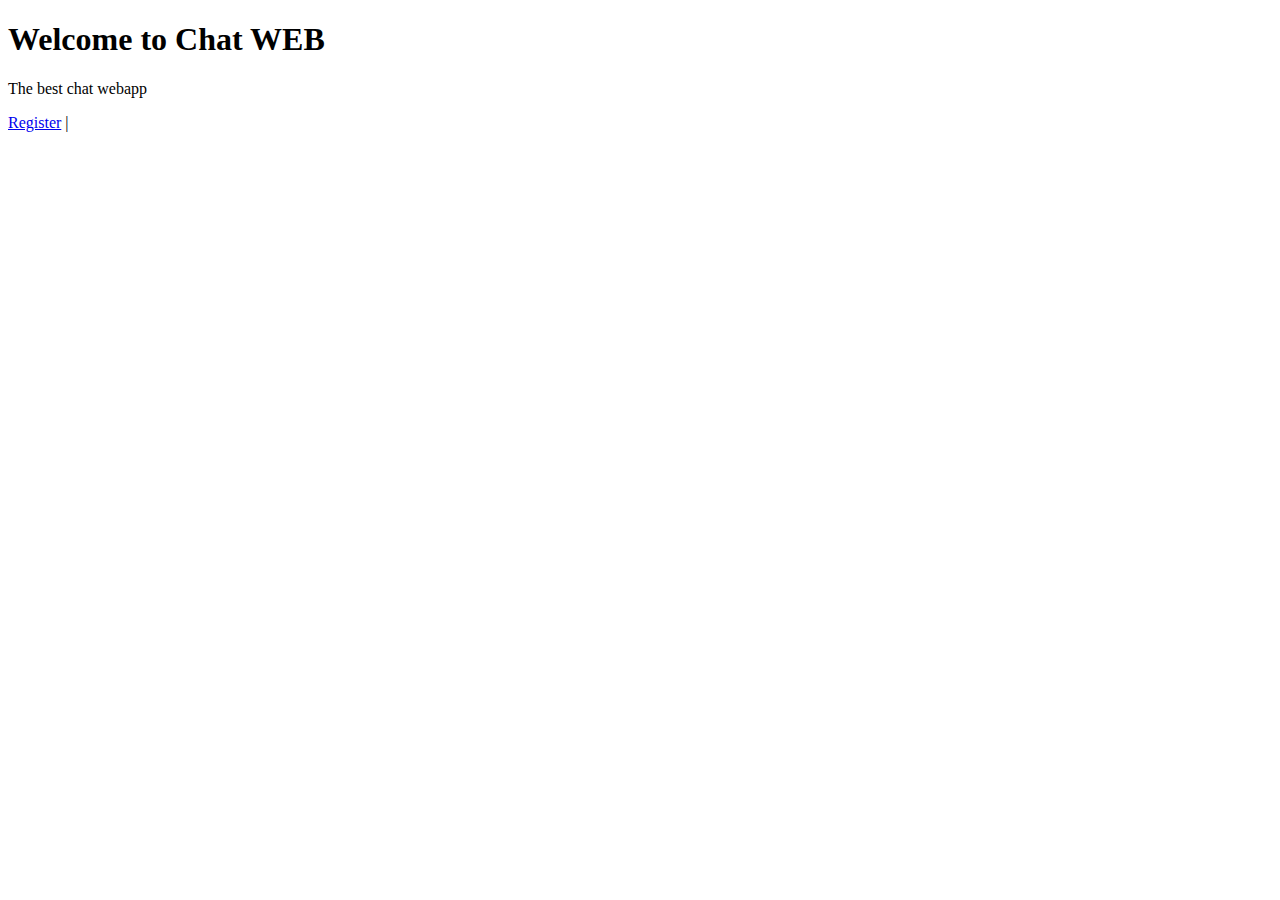
<file: src/main/resources/static/index.html>
<!DOCTYPE html>
<html lang="en">
<head>
    <meta charset="UTF-8">
    <title>Title</title>
    <link rel="stylesheet" th:href="@{/css/style.css}">
</head>
<body>
    <h1>Welcome to Chat WEB</h1>
    <p>The best chat webapp</p>
    <a href="/api/auth/register">Register</a> | <a href="/api/auth/login"></a>
</body>
</html>
</file>
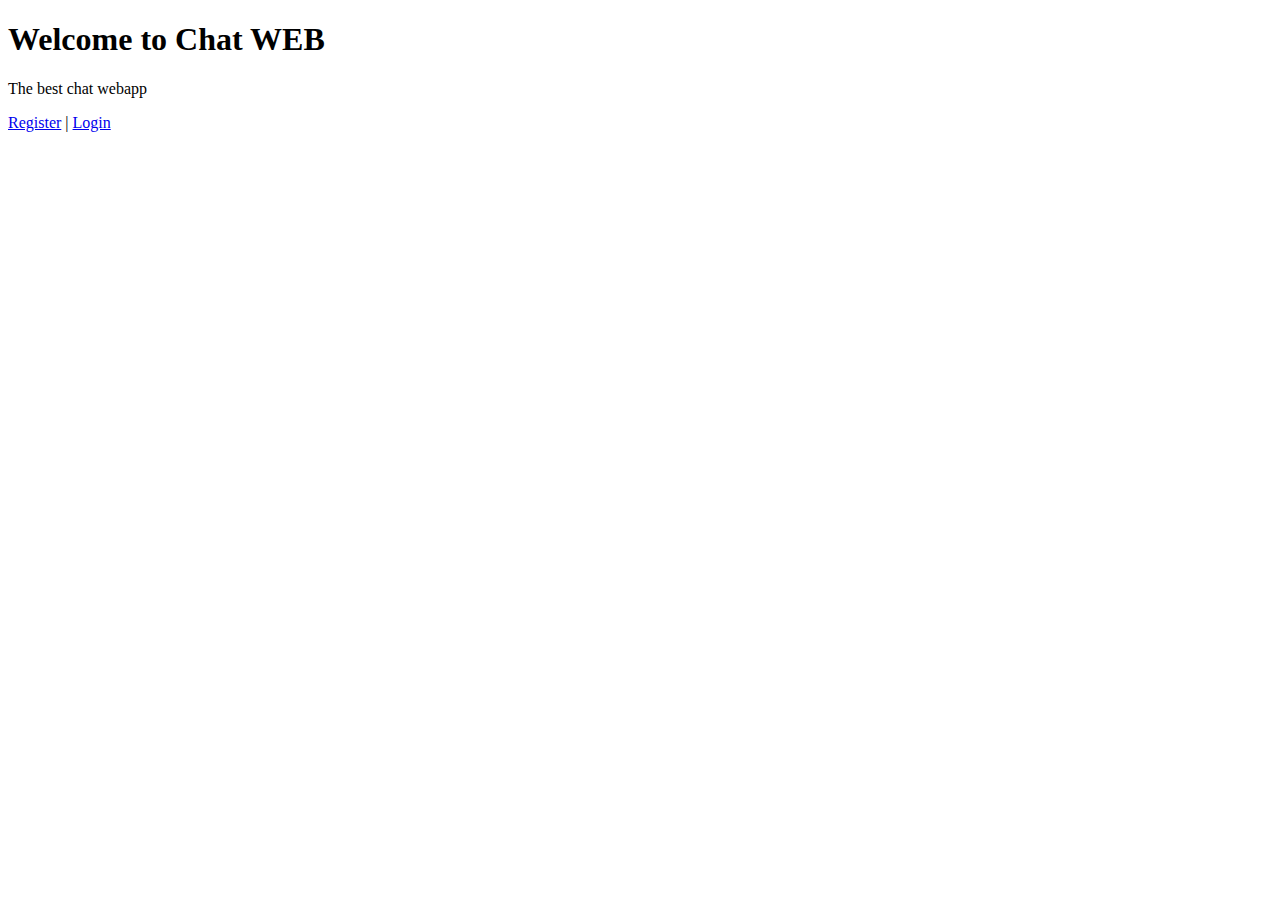
<file: src/main/resources/templates/index.html>
<!DOCTYPE html>
<html lang="en">
<head>
    <meta charset="UTF-8">
    <title>Title</title>
    <link rel="stylesheet" th:href="@{/css/style.css}">
</head>
<body>
<h1>Welcome to Chat WEB</h1>
<p>The best chat webapp</p>
<a href="/api/auth/register">Register</a> | <a href="/api/auth/login">Login</a>
</body>
</html>
</file>
